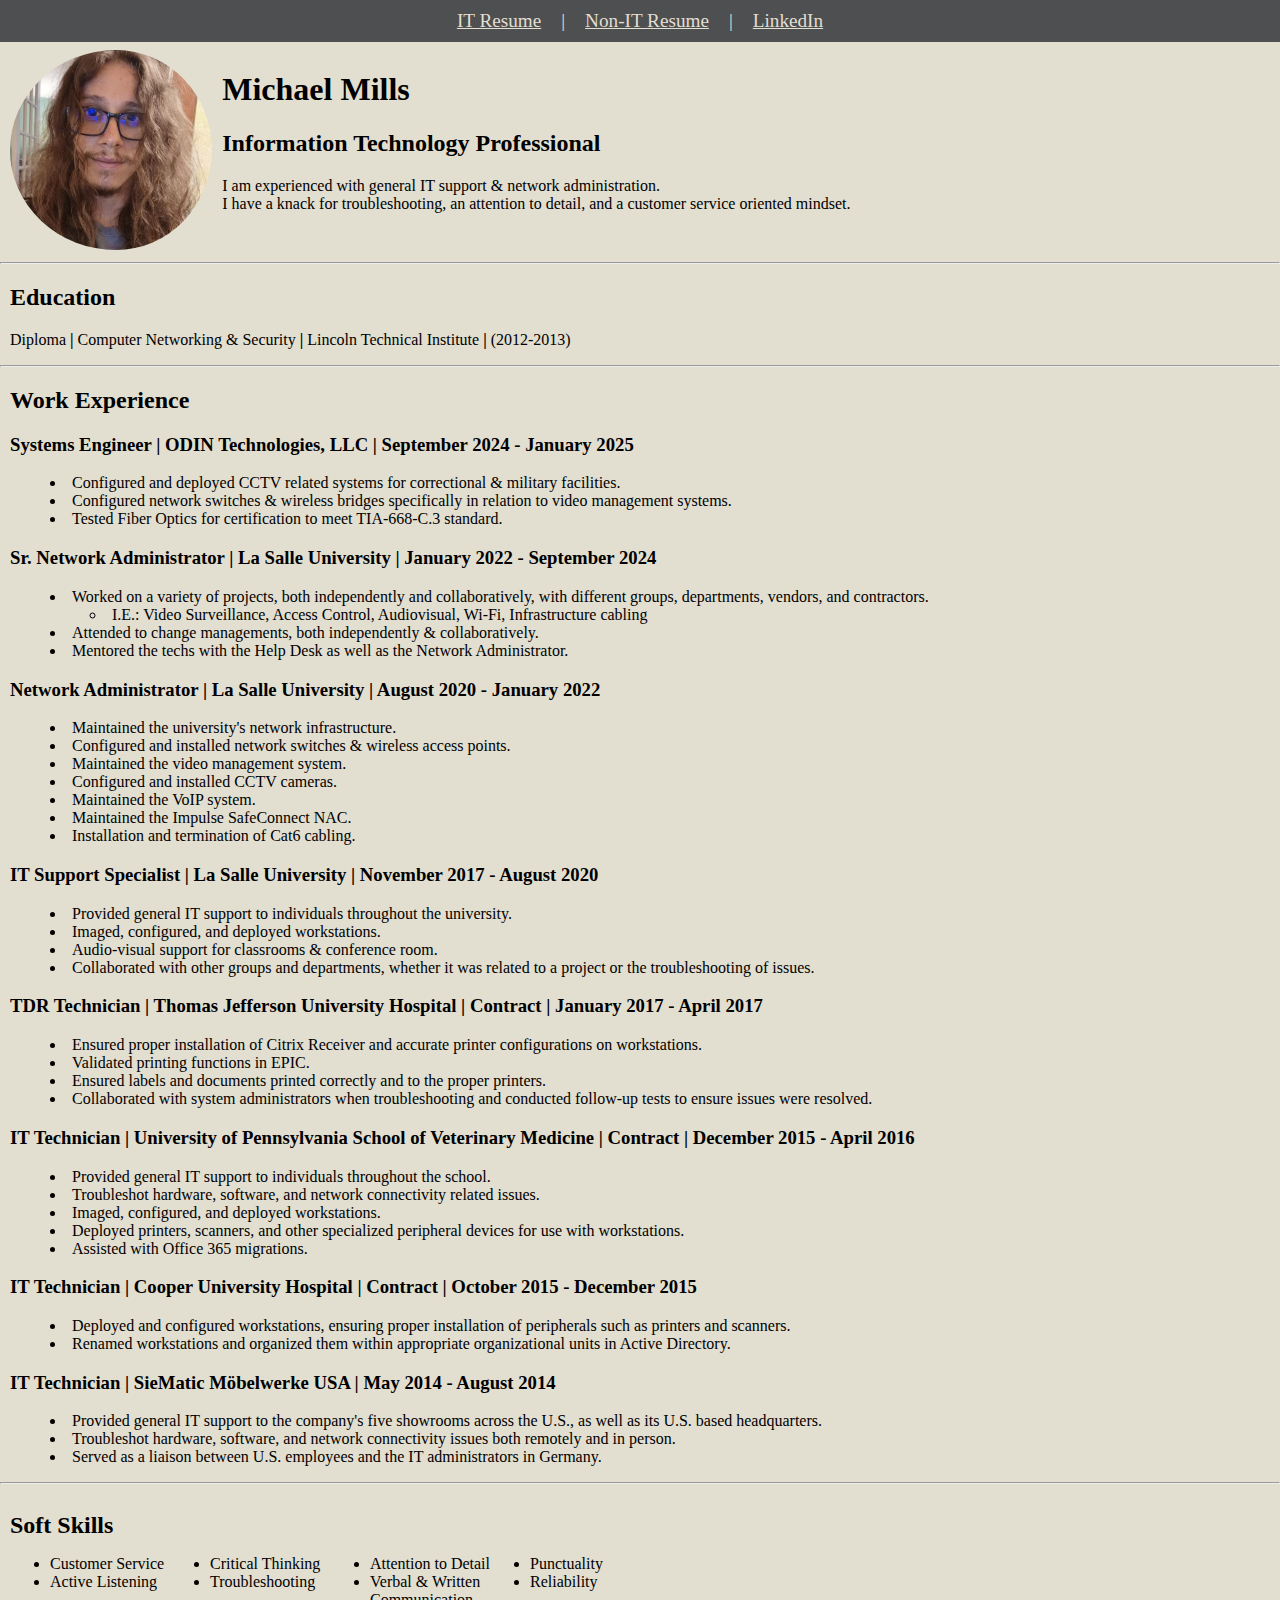
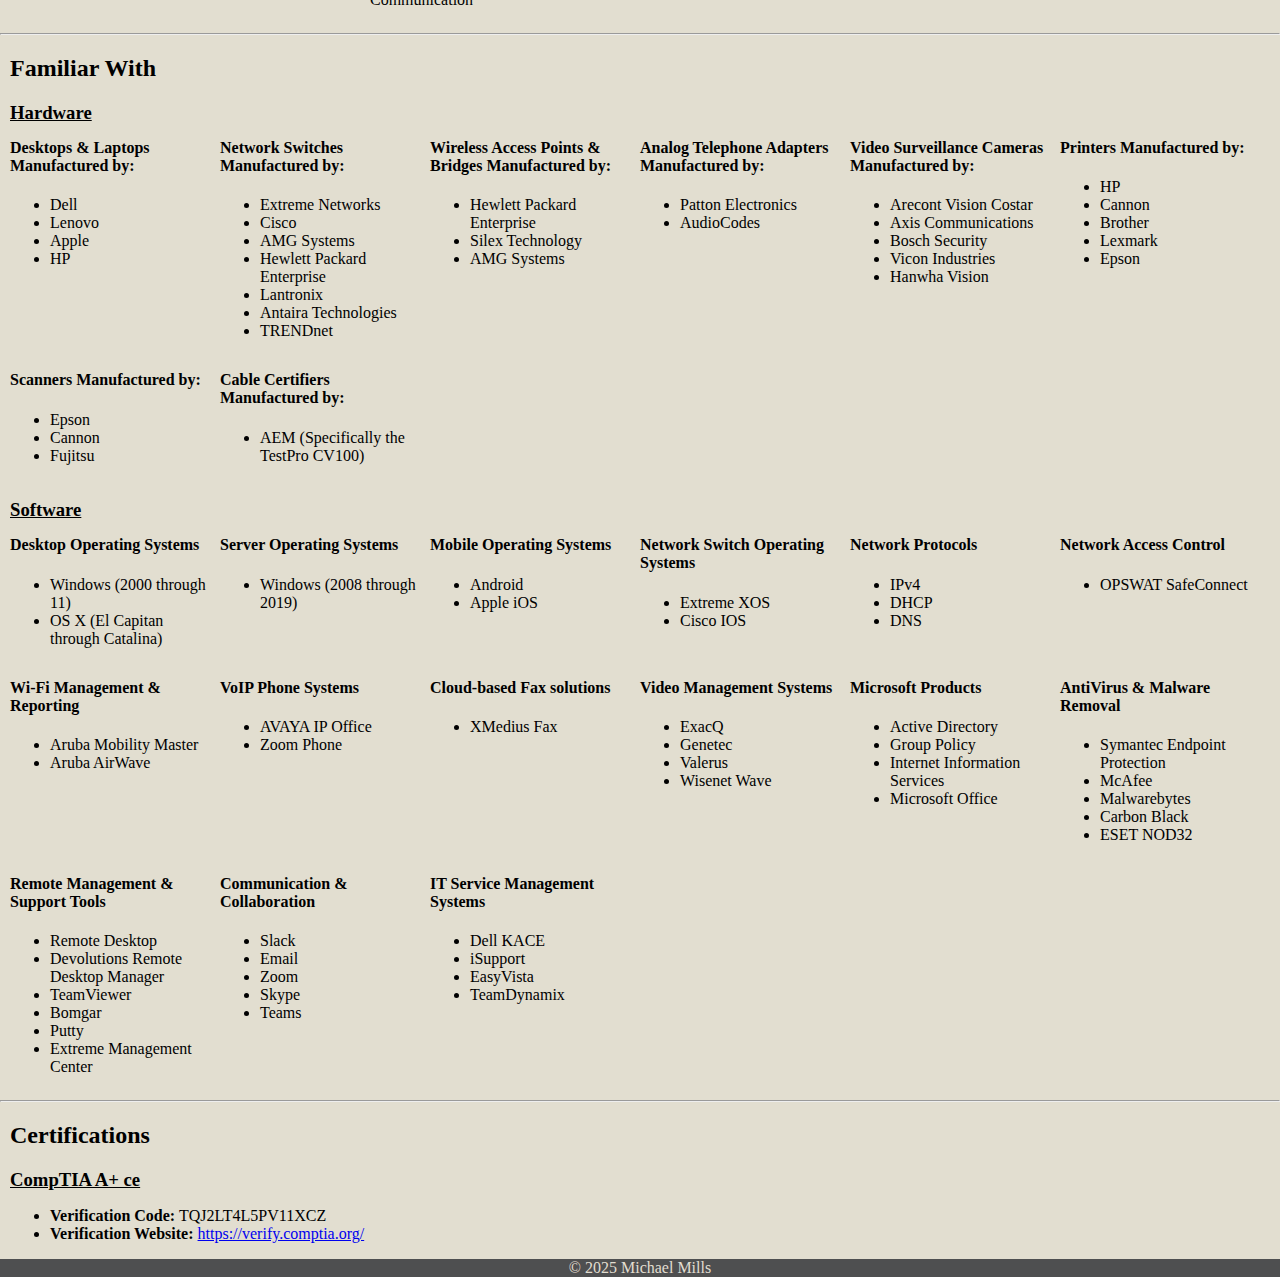
<file: index.html>
<!DOCTYPE html>

<html lang="en">

    <!-- START | Head -->

    <head>
        <meta charset="UTF-8">
        <title>Information Technology Resume</title>
        <link rel="stylesheet" href="./style.css" />
    </head>

    <!-- Head - END -->

    <!-- START | Body -->

    <body>

        <div class="Container">
        
            <!-- START | Navigation -->
            <div class="Navigation">
                <a href="./index.html">IT Resume</a>
                <p>|</p>
                <a href="./Public/Resume_Non-IT.html">Non-IT Resume</a>
                <p>|</p>
                <a href="https://www.linkedin.com/in/michael-mills-23630272/" target="_blank">LinkedIn</a>
            </div>
            <!-- Navigation | END -->

            <!-- START | Main Content -->
            <div class="Main_Content">

                <!-- START | Self Description -->
                <div class="Self_Description">
                    <div class="Self_Description_Image">
                        <img src="./Resources/Images/Michael_Mills.jpeg" alt="Picture of Michael" />
                    </div>
                    <div class="Self_Description_Text">
                        <h1>Michael Mills</h1>
                        <h2>Information Technology Professional</h2>
                        <p>
                            I am experienced with general IT support & network administration. 
                            <br />
                            I have a knack for troubleshooting, an attention to detail, 
                            and a customer service oriented mindset.
                        </p>
                    </div>     
                </div>
                <!-- Self Description | END -->

                <hr />

                <!-- START | Education -->
                <div class="Education">
                    <h2>Education</h2>
                    <p>
                       Diploma 
                       <span class="Pipe">|</span>  
                       Computer Networking & Security 
                       <span class="Pipe">|</span> 
                       Lincoln Technical Institute 
                       <span class="Pipe">|</span> 
                       (2012-2013)
                    </p>
                </div>
                <!-- Education | END -->

                <hr />

                <!-- START | Work Experience -->
                <div class="Work_Experience">
                    <h2>Work Experience</h2>
                    <h3>Systems Engineer | ODIN Technologies, LLC | September 2024 - January 2025</h3>
                    <ul>
                        <li>Configured and deployed CCTV related systems for correctional & military facilities.</li>
                        <li>Configured network switches & wireless bridges specifically in relation to video management systems.</li>
                        <li>Tested Fiber Optics for certification to meet TIA-668-C.3 standard.</li>
                    </ul>

                    <h3>Sr. Network Administrator | La Salle University | January 2022 - September 2024</h3>
                    <ul>
                        <li>
                            Worked on a variety of projects, both independently and collaboratively, with different groups, departments, vendors, and contractors.
                            <ul>
                                <li>
                                    I.E.: Video Surveillance, Access Control, Audiovisual, Wi-Fi, Infrastructure cabling
                                </li>
                            </ul>
                        </li>
                        <li>Attended to change managements, both independently & collaboratively.</li>
                        <li>Mentored the techs with the Help Desk as well as the Network Administrator.</li>
                    </ul>

                    <h3>Network Administrator | La Salle University | August 2020 - January 2022</h3>
                    <ul>
                        <li>Maintained the university's network infrastructure.</li>
                        <li>Configured and installed network switches & wireless access points.</li>
                        <li>Maintained the video management system.</li>
                        <li>Configured and installed CCTV cameras.</li>
                        <li>Maintained the VoIP system.</li>
                        <li>Maintained the Impulse SafeConnect NAC.</li>
                        <li>Installation and termination of Cat6 cabling.</li>
                    </ul>

                    <h3>IT Support Specialist | La Salle University | November 2017 - August 2020</h3>
                    <ul>
                        <li>Provided general IT support to individuals throughout the university.</li>
                        <li>Imaged, configured, and deployed workstations.</li>
                        <li>Audio-visual support for classrooms & conference room.</li>
                        <li>Collaborated with other groups and departments, whether it was related to a project or the troubleshooting of issues.</li>
                    </ul>

                    <h3>TDR Technician | Thomas Jefferson University Hospital  | Contract | January 2017 - April 2017</h3>
                    <ul>
                        <li>Ensured proper installation of Citrix Receiver and accurate printer configurations on workstations.</li>
                        <li>Validated printing functions in EPIC.</li>
                        <li>Ensured labels and documents printed correctly and to the proper printers.</li>
                        <li>Collaborated with system administrators when troubleshooting and conducted follow-up tests to ensure issues were resolved.</li>
                    </ul>

                    <h3>IT Technician | University of Pennsylvania School of Veterinary Medicine | Contract | December 2015 - April 2016</h3>
                    <ul>
                        <li>Provided general IT support to individuals throughout the school.</li>
                        <li>Troubleshot hardware, software, and network connectivity related issues.</li>
                        <li>Imaged, configured, and deployed workstations.</li>
                        <li>Deployed printers, scanners, and other specialized peripheral devices for use with workstations.</li>
                        <li>Assisted with Office 365 migrations.</li>
                    </ul>

                    <h3>IT Technician | Cooper University Hospital | Contract | October 2015 - December 2015</h3>
                    <ul>
                        <li>Deployed and configured workstations, ensuring proper installation of peripherals such as printers and scanners.</li>
                        <li>Renamed workstations and organized them within appropriate organizational units in Active Directory.</li>
                    </ul>

                    <h3>IT Technician | SieMatic Möbelwerke USA | May 2014 - August 2014</h3>
                    <ul>
                        <li>Provided general IT support to the company's five showrooms across the U.S., as well as its U.S. based headquarters.</li>
                        <li>Troubleshot hardware, software, and network connectivity issues both remotely and in person.</li>
                        <li>Served as a liaison between U.S. employees and the IT administrators in Germany.</li>
                    </ul>

                </div>
                <!-- Work Experience | END -->

                <hr />

                <!-- START | Soft Skills -->
                <div class="Soft_Skills">
                    <h2>Soft Skills</h2>
                    <ul class="Soft_Skills_C1">
                        <li>Customer Service</li>
                        <li>Active Listening</li>
                    </ul>
                    <ul class="Soft_Skills_C2">
                        <li>Critical Thinking</li>
                        <li>Troubleshooting</li>
                    </ul>
                    <ul class="Soft_Skills_C3">
                        <li>Attention to Detail</li>
                        <li>Verbal & Written Communication</li>
                    </ul>
                    <ul class="Soft_Skills_C4">
                        <li>Punctuality</li>
                        <li>Reliability</li>
                    </ul>
                </div>

                <hr />
                <!-- Soft Skills | END -->

                <!-- START | Familiar With -->
                <div class="Familiar_With">
                    <h2>Familiar With</h2>
                    
                    <!-- START | Familiar With [Hardware] -->
                    <div class="Hardware">
                        <h3>Hardware</h3>
                        
                            <div class="Hardware_C1">
                                <h4>Desktops & Laptops Manufactured by:</h4>
                                    <ul>
                                        <li>Dell</li>
                                        <li>Lenovo</li>
                                        <li>Apple</li>
                                        <li>HP</li>
                                    </ul>
                            </div>

                            <div class="Hardware_C2">
                                <h4>Network Switches Manufactured by:</h4>
                                <ul>
                                    <li>Extreme Networks</li>
                                    <li>Cisco</li>
                                    <li>AMG Systems</li>
                                    <li>Hewlett Packard Enterprise</li>
                                    <li>Lantronix</li>
                                    <li>Antaira Technologies</li>                                
                                    <li>TRENDnet</li>
                                </ul>
                            </div>

                            <div class="Hardware_C3">
                                <h4>Wireless Access Points & Bridges Manufactured by:</h4>
                                <ul>
                                    <li>Hewlett Packard Enterprise</li>
                                    <li>Silex Technology</li>
                                    <li>AMG Systems</li>
                                </ul>
                            </div>
                        
                         
                        
                            <div class="Hardware_C4">
                                <h4>Analog Telephone Adapters Manufactured by:</h4>
                                <ul>
                                    <li>Patton Electronics</li>
                                    <li>AudioCodes</li>
                                </ul>
                            </div>

                            <div class="Hardware_C5">
                                <h4>Video Surveillance Cameras Manufactured by:</h4>
                                <ul>
                                    <li>Arecont Vision Costar</li>
                                    <li>Axis Communications</li>
                                    <li>Bosch Security</li>
                                    <li>Vicon Industries</li>
                                    <li>Hanwha Vision</li>
                                </ul>
                            </div>

                            <div class="Hardware_C6">
                                <h4>Printers Manufactured by:</h4>
                                <ul>
                                    <li>HP</li>
                                    <li>Cannon</li>
                                    <li>Brother</li>
                                    <li>Lexmark</li>
                                    <li>Epson</li>
                                </ul>
                            </div>

                            <div class="Hardware_C7">
                                <h4>Scanners Manufactured by:</h4>
                                <ul>
                                    <li>Epson</li>
                                    <li>Cannon</li>
                                    <li>Fujitsu</li>
                                </ul>
                            </div>

                            <div class="Hardware_C8">
                                <h4>Cable Certifiers Manufactured by:</h4>
                                <ul>
                                    <li>AEM (Specifically the TestPro CV100)</li>
                                </ul>
                            </div>
                        
                    </div>

                    <!-- Familiar With [Hardware] | END -->

                    <!-- START | Familiar With [Software] -->
                    <div class="Software">
                        <h3>Software</h3>
                        <div class="Software_C1">
                            <h4>Desktop Operating Systems</h4>
                            <ul>
                                <li>Windows (2000 through 11)</li>
                                <li>OS X (El Capitan through Catalina)</li>
                            </ul>
                        </div>
                        <div class="Software_C2">
                            <h4>Server Operating Systems</h4>
                            <ul>
                                <li>Windows (2008 through 2019)</li>
                            </ul>
                        </div>
                        <div class="Software_C3">
                            <h4>Mobile Operating Systems</h4>
                                <ul>
                                    <li>Android</li>
                                    <li>Apple iOS</li>
                                </ul>
                        </div>  
                        <div class="Software_C4">
                        <h4>Network Switch Operating Systems</h4>
                            <ul>
                                <li>Extreme XOS</li>
                                <li>Cisco IOS</li>
                            </ul>
                        </div>
                        <div class="Software_C5">
                        <h4>Network Protocols</h4>
                            <ul>
                                <li>IPv4</li>
                                <li>DHCP</li>
                                <li>DNS</li>
                            </ul>
                        </div>
                        <div class="Software_C6">
                            <h4>Network Access Control</h4>
                                <ul>
                                <li>OPSWAT SafeConnect</li>
                            </ul>
                        </div>
                        <div class="Software_C7">
                        <h4>Wi-Fi Management & Reporting</h4>
                            <ul>
                                <li>Aruba Mobility Master</li>
                                <li>Aruba AirWave</li>
                            </ul>
                        </div>
                        <div class="Software_C8">
                        <h4>VoIP Phone Systems</h4>
                            <ul>
                                <li>AVAYA IP Office</li>
                                <li>Zoom Phone</li>
                            </ul>
                        </div>
                        <div class="Softawre_C9">
                        <h4>Cloud-based Fax solutions</h4>
                            <ul>
                                <li>XMedius Fax</li>
                            </ul>
                        </div>
                        <div class="Software_C10">
                        <h4>Video Management Systems</h4>
                            <ul>
                                <li>ExacQ</li>
                                <li>Genetec</li>
                                <li>Valerus</li>
                                <li>Wisenet Wave</li>
                            </ul>
                        </div>
                        <div class="Software_C11">
                        <h4>Microsoft Products</h4>
                            <ul>
                                <li>Active Directory</li>
                                <li>Group Policy</li>
                                <li>Internet Information Services</li>
                                <li>Microsoft Office</li>
                            </ul>
                        </div>
                        <div class="Software_C12">
                        <h4>AntiVirus & Malware Removal</h4>
                            <ul>
                                <li>Symantec Endpoint Protection</li>
                                <li>McAfee</li>
                                <li>Malwarebytes</li>
                                <li>Carbon Black</li>
                                <li>ESET NOD32</li>
                            </ul>
                        </div>
                        <div class="Software_C12">
                        <h4>Remote Management & Support Tools</h4>
                            <ul>
                                <li>Remote Desktop</li>
                                <li>Devolutions Remote Desktop Manager</li>
                                <li>TeamViewer</li>
                                <li>Bomgar</li>
                                <li>Putty</li>
                                <li>Extreme Management Center</li>
                            </ul>
                        </div>
                        <div class="Software_C13">
                        <h4>Communication & Collaboration</h4>
                            <ul>
                                <li>Slack</li>
                                <li>Email</li>
                                <li>Zoom</li>
                                <li>Skype</li>
                                <li>Teams</li>
                            </ul>
                        </div>
                        <div class="Software_C14">
                        <h4>IT Service Management Systems</h4>
                            <ul>
                                <li>Dell KACE</li>
                                <li>iSupport</li>
                                <li>EasyVista</li>
                                <li>TeamDynamix</li>
                            </ul>
                        </div>

                    </div>
                    <!-- Familiar With [SOFTWARE] | END -->

                </div>
                <!-- Familiar With | END -->

                <hr />

                <!-- START | Certifications -->

                <div class="Certifications">
                    <h2>Certifications</h2>
                    <h3>CompTIA A+ ce</h3>
                        <ul>
                            <li>
                                <span class="Certifications_li_Bold">Verification Code:</span> TQJ2LT4L5PV11XCZ
                            </li>
                            <li>
                                <span class="Certifications_li_Bold">Verification Website:</span>
                                <a href="https://verify.comptia.org/">https://verify.comptia.org/</a>
                            </li>
                        </ul>
                </div>

                
                

                <!-- Certifications | END -->

            </div>
            <!-- Main Content | END -->
            
            
            
        </div>

    </body>

    <!-- Body | END -->


    <!-- START | Footer -->
        <footer>
            <p>© 2025 Michael Mills</p>
        </footer>
    <!-- Footer | END -->


</html>
</file>
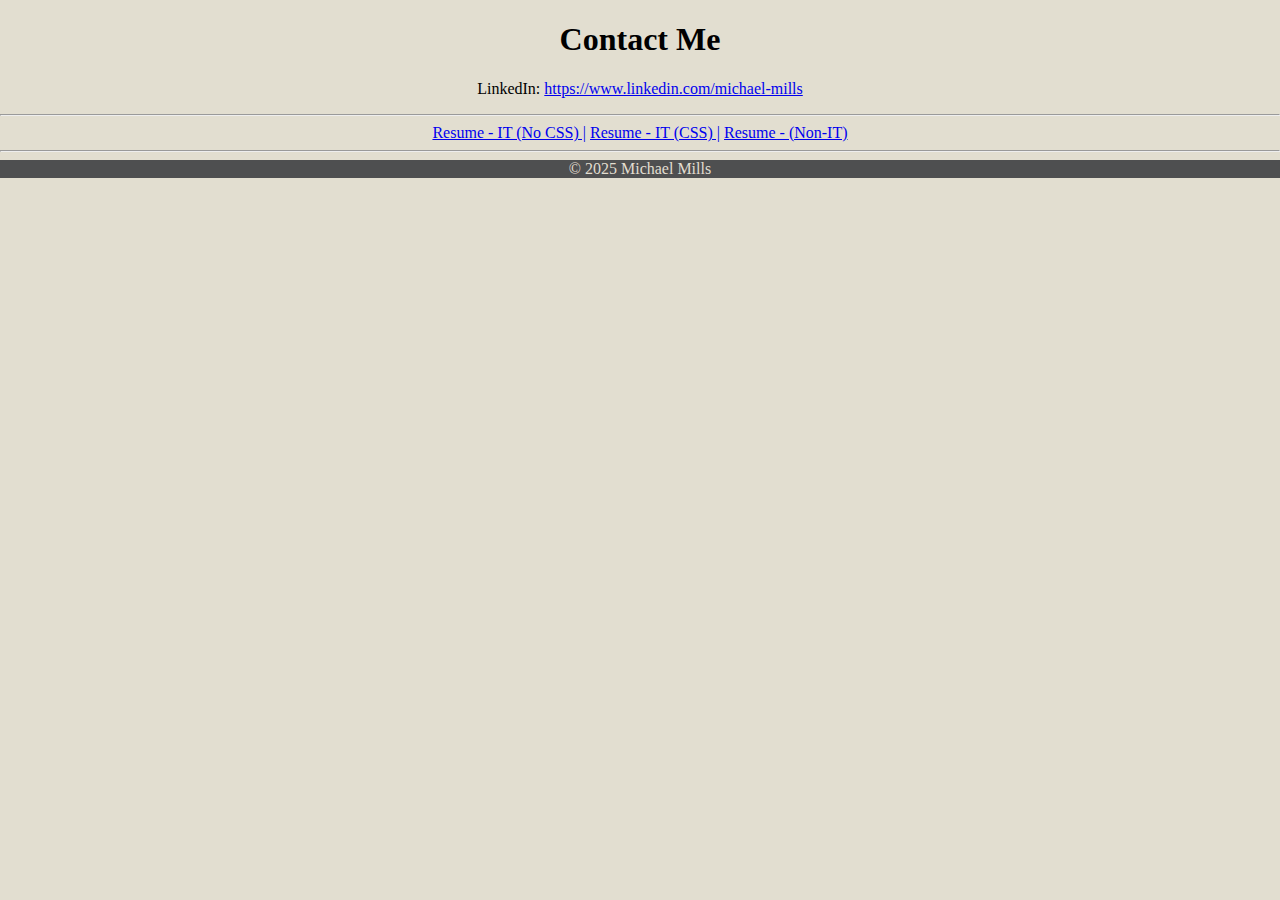
<file: Public/Contact.html>
<!DOCTYPE html>

<html lang="en">

    <!-- START | Head -->

    <head>
        <meta charset="UTF-8">
        <title>Contact | Michael Mills</title>
        <link rel="stylesheet" href="../style.css" />

        <style>
            body {
                text-align: center;
            }
        </style>
    </head>

    <!-- END | Head -->

    <!-- START | Body -->

    <body>

        <h1>Contact Me</h1>
        <p>LinkedIn: 
            <a href="https://www.linkedin.com/in/michael-mills-23630272/">https://www.linkedin.com/michael-mills</a>
        </p>

        <hr />

        <a href="../index.html">Resume - IT (No CSS) |</a>
        <a href="./resume_testing.html">Resume - IT (CSS) |</a>
        <a href="./resume_non-it.html">Resume - (Non-IT)</a>

        <hr />

    </body>

    <!-- END | Body -->

    <!-- START | Footer -->

    <footer>
        <p>© 2025 Michael Mills<p>
    </footer>

    <!-- END | Footer -->

</html>
</file>
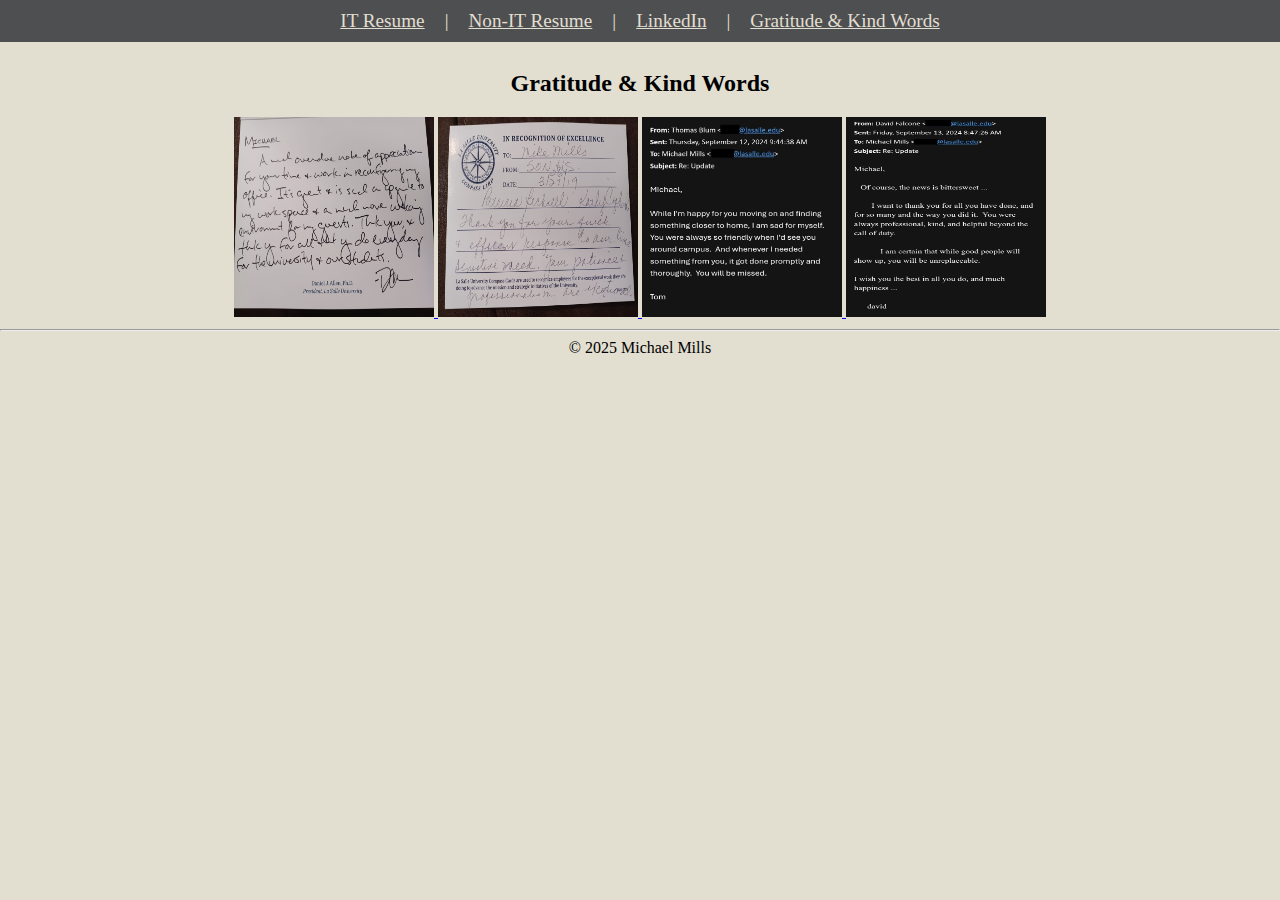
<file: Public/Messages.html>
<!DOCTYPE html>

<html>

    <head>
        <meta charset="UTF-8">
        <title>Messages</title>
        <link rel="stylesheet" href="../style.css" />


        <style>

            body {
                text-align: center;
            }

            h2 {
                margin: 0px;
                padding-top: 70px;
            }

            Footer > p {
                background-color: #E2DED0;
                color: black;

            }
            
            img {
                padding-top: 20px;
                height: 200px;
                width: 200px;
            }

        </style>




   </head>

    <body>

         <!-- START | Navigation -->
         <div class="Navigation">
            <a href="../index.html">IT Resume</a>
            <p>|</p>
            <a href="./Resume_Non-IT.html">Non-IT Resume</a>
            <p>|</p>
            <a href="https://www.linkedin.com/in/michael-mills-23630272/" target="_blank">LinkedIn</a>
            <p>|</p>
            <a href="./Messages.html">Gratitude & Kind Words</a>  
        </div>
        <!-- Navigation | END -->
        


                
        <div class="Body">
        <h2>Gratitude & Kind Words</h2>

        <a href="../Resources/Images/Messages/Daniel_Allen_LaSalle.jpeg" target="_blank">
        <img src="../Resources/Images/Messages/Daniel_Allen_LaSalle.jpeg" alt="Daniel Allen's Message to Michael" >
        </a>

        <a href="../Resources/Images/Messages/Kathleen_Czekanski_LaSalle.jpeg" target="_blank">
        <img src="../Resources/Images/Messages/Kathleen_Czekanski_LaSalle.jpeg" alt="Kathleen Czekanski's message to Michael" >
        </a>

        <a href="../Resources/Images/Messages/Tom_Blum_LaSalle.jpg" target="_blank">
        <img src="../Resources/Images/Messages/Tom_Blum_LaSalle.jpg" alt="Tom Blum's message to Michael" >
        </a>

        <a href="../Resources/Images/Messages/David_Falcone_LaSalle.jpg" target="_blank">
        <img src="../Resources/Images/Messages/David_Falcone_LaSalle.jpg" alt="David Falcone's message to Michael" >
        </a>

        <hr />
        </div>
    </body>

    <footer>
        <p>© 2025 Michael Mills</p>
    </footer>


</html>
</file>
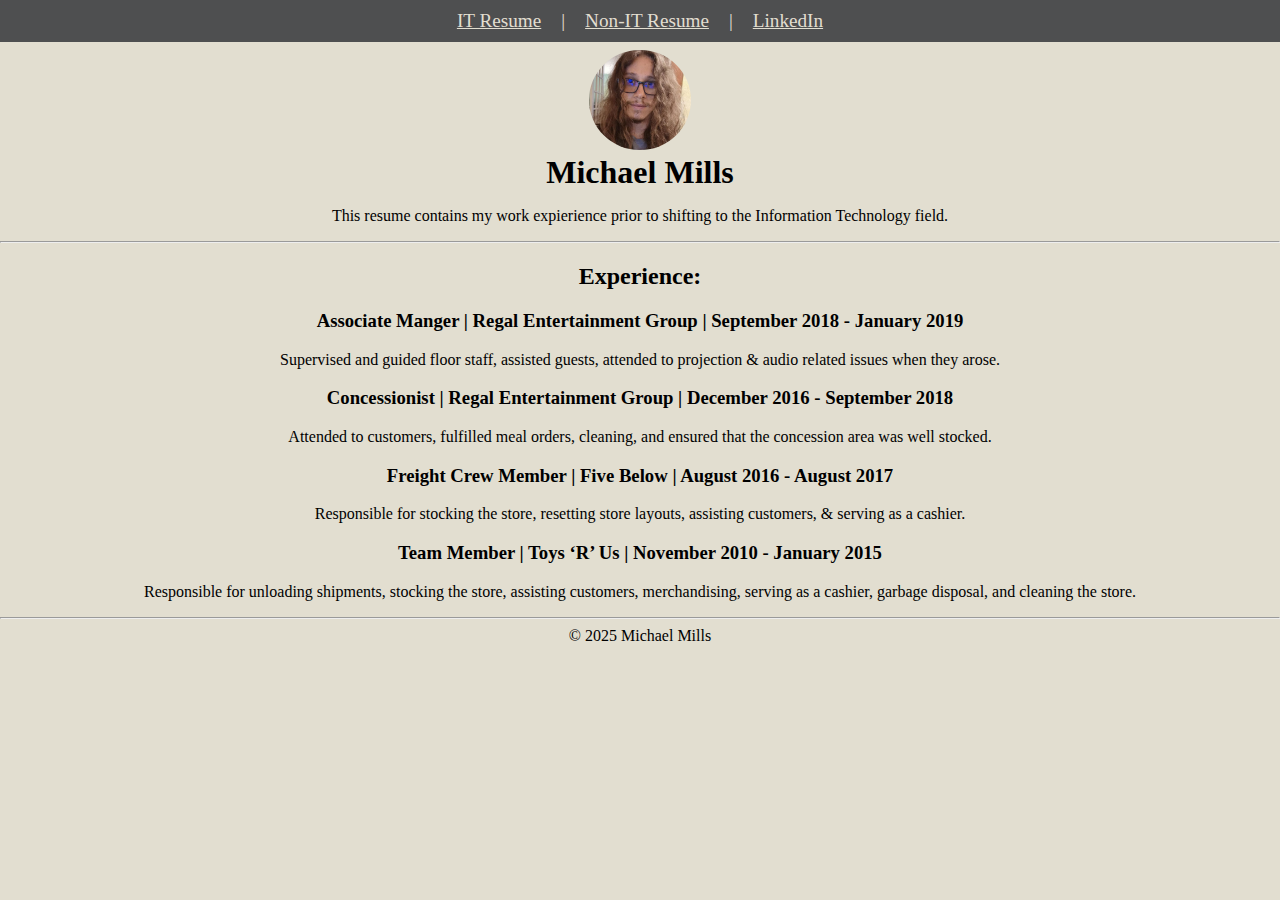
<file: Public/Resume_Non-IT.html>
<!DOCTYPE html>

<html>

    <head>
        <meta charset="UTF-8">
        <title> Resume | Non-IT</title>
        <link rel="stylesheet" href="../style.css" />

        <style>

            body > * {
                text-align: center;
            }

            .Image > img {
                border-radius: 50%;
                margin-top: 50px;
                margin-bottom: 0px;
            }

            body > h1 {
                margin: 0px;
            }

            Footer > p {
                background-color: #E2DED0;
                color: black;
            }
            

        </style>

   </head>

    <body>

         <!-- START | Navigation -->
         <div class="Navigation">
            <a href="../index.html">IT Resume</a>
            <p>|</p>
            <a href="./Resume_Non-IT.html">Non-IT Resume</a>
            <p>|</p>
            <a href="https://www.linkedin.com/in/michael-mills-23630272/" target="_blank">LinkedIn</a>
        </div>
        <!-- Navigation | END -->
        <div class="Image"><img src="../Resources/Images/Michael_Mills.jpeg" alt="A picture of Michael Mills" height="100px" /></div>
        <h1>Michael Mills</h1>
        <p> This resume contains my work expierience prior to shifting to the Information Technology field.</p>

        <hr />

        <h2>Experience:</h2>
        
        <h3>Associate Manger | Regal Entertainment Group | September 2018 - January 2019</h3>
        <p>Supervised and guided floor staff, assisted guests, attended to projection & audio related issues when they arose.</p>

        <h3>Concessionist | Regal Entertainment Group | December 2016 - September 2018</h3>
        <p>Attended to customers, fulfilled meal orders, cleaning, and ensured that the concession area was well stocked.</p>

        <h3>Freight Crew Member | Five Below | August 2016 - August 2017</h3>
        <p>Responsible for stocking the store, resetting store layouts, assisting customers, & serving as a cashier.</p>

        <h3>Team Member | Toys ‘R’ Us | November 2010 - January 2015</h3>
        <p>Responsible for unloading shipments, stocking the store, assisting customers, merchandising, serving as a cashier, garbage disposal, and cleaning the store.</p>

        <hr />
    </body>

    <footer>
        <p>© 2025 Michael Mills</p>
    </footer>


</html>
</file>
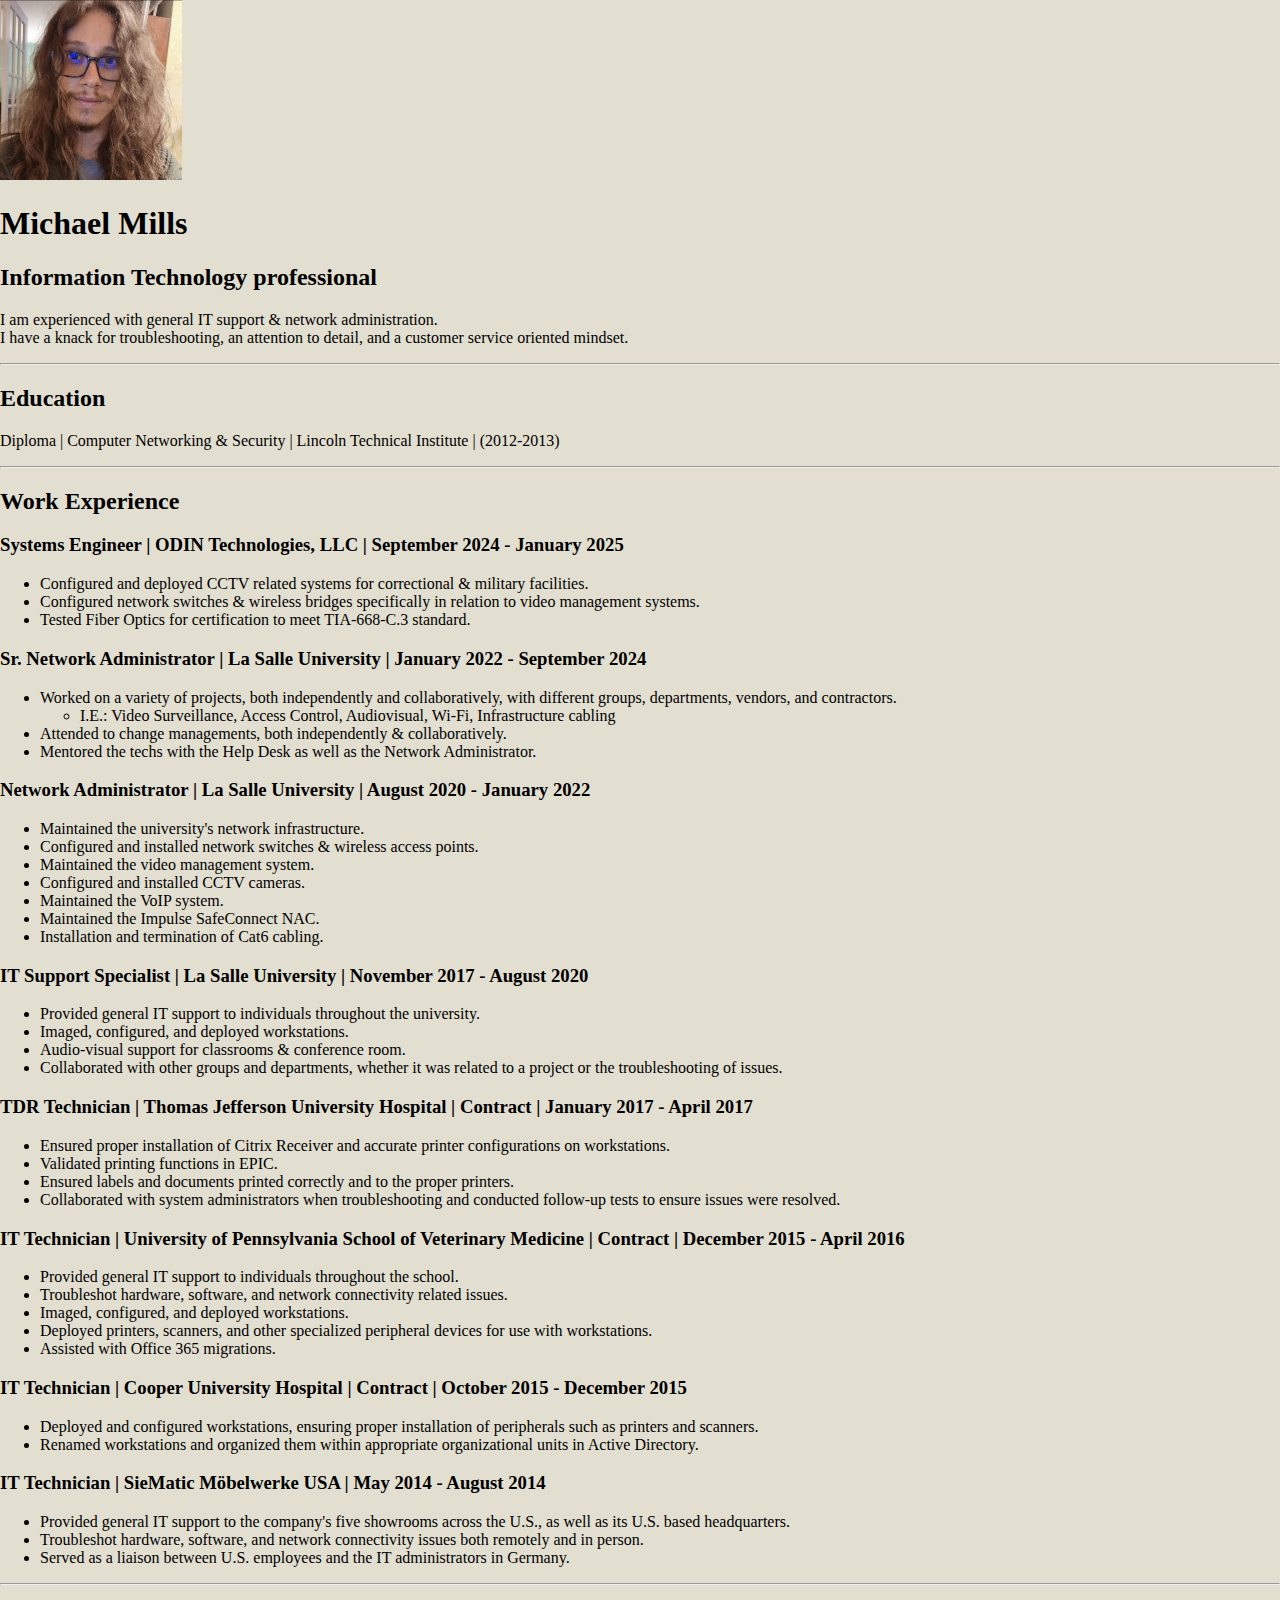
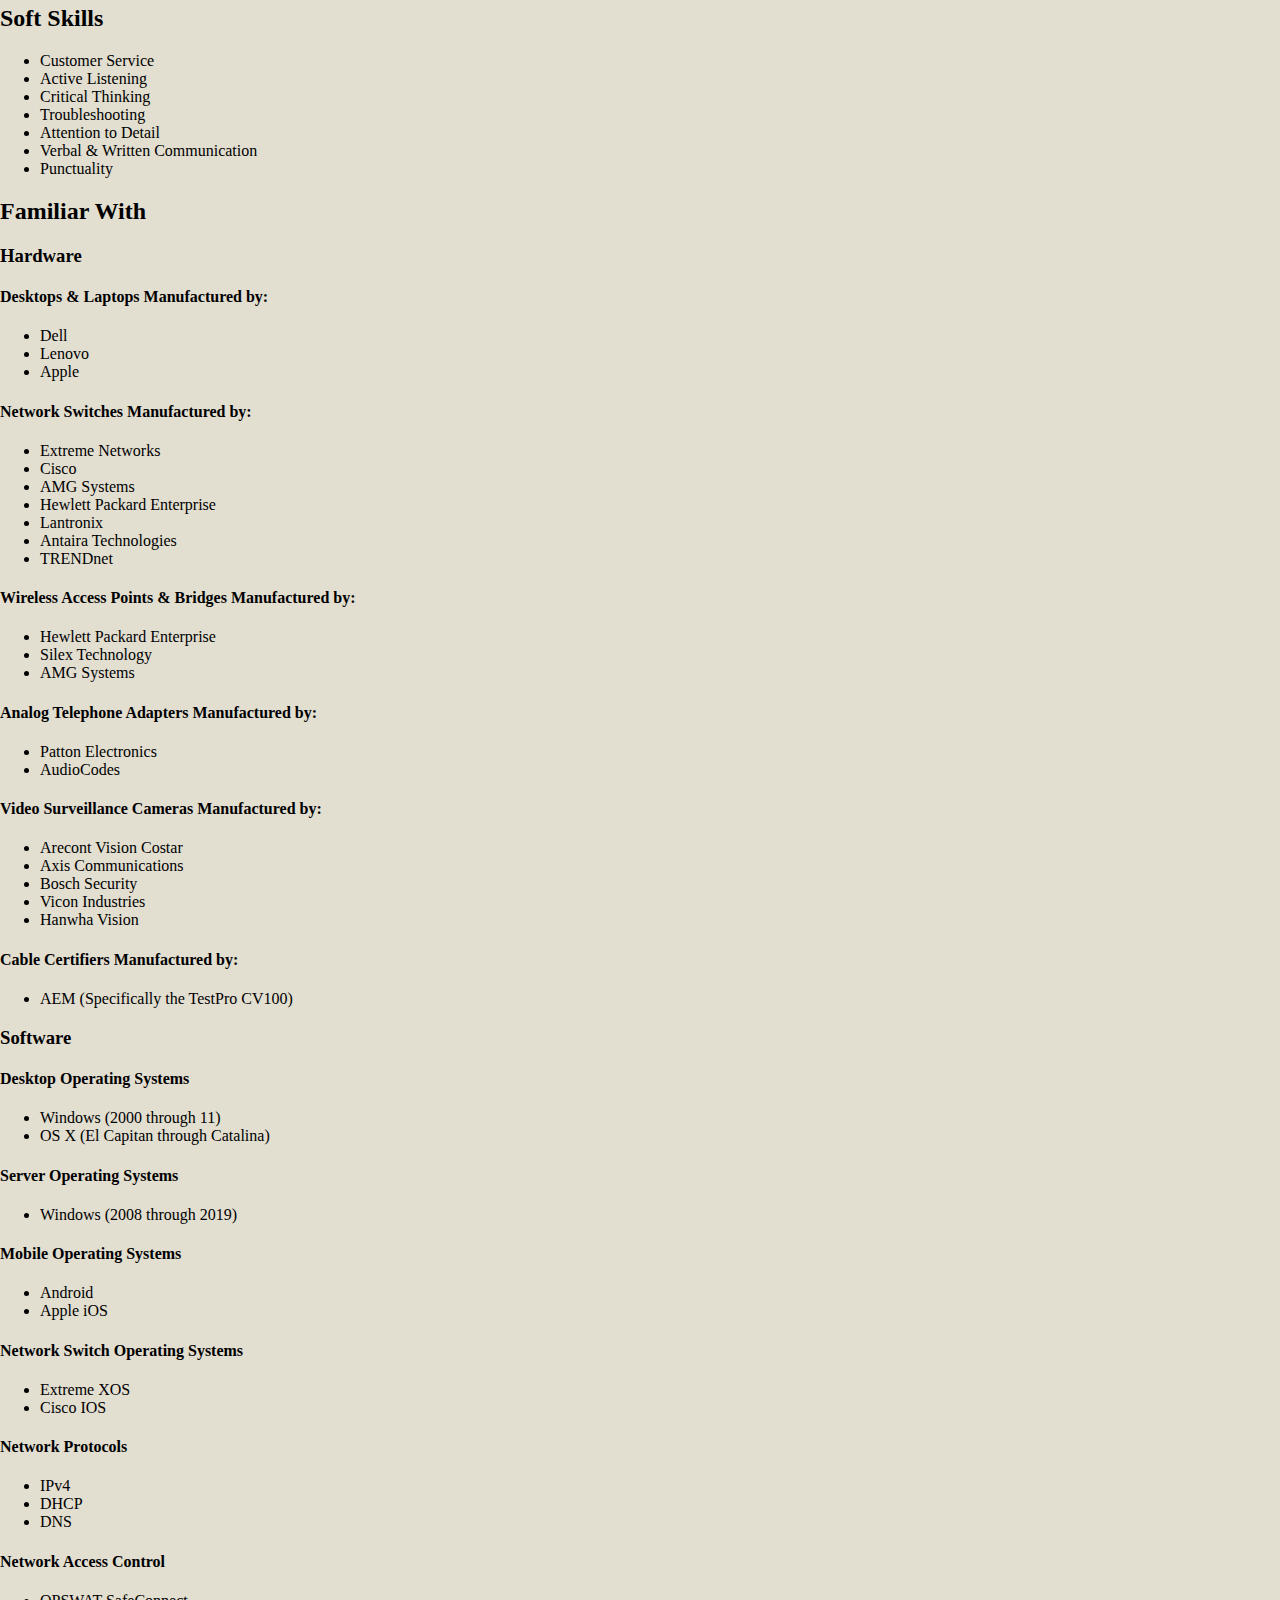
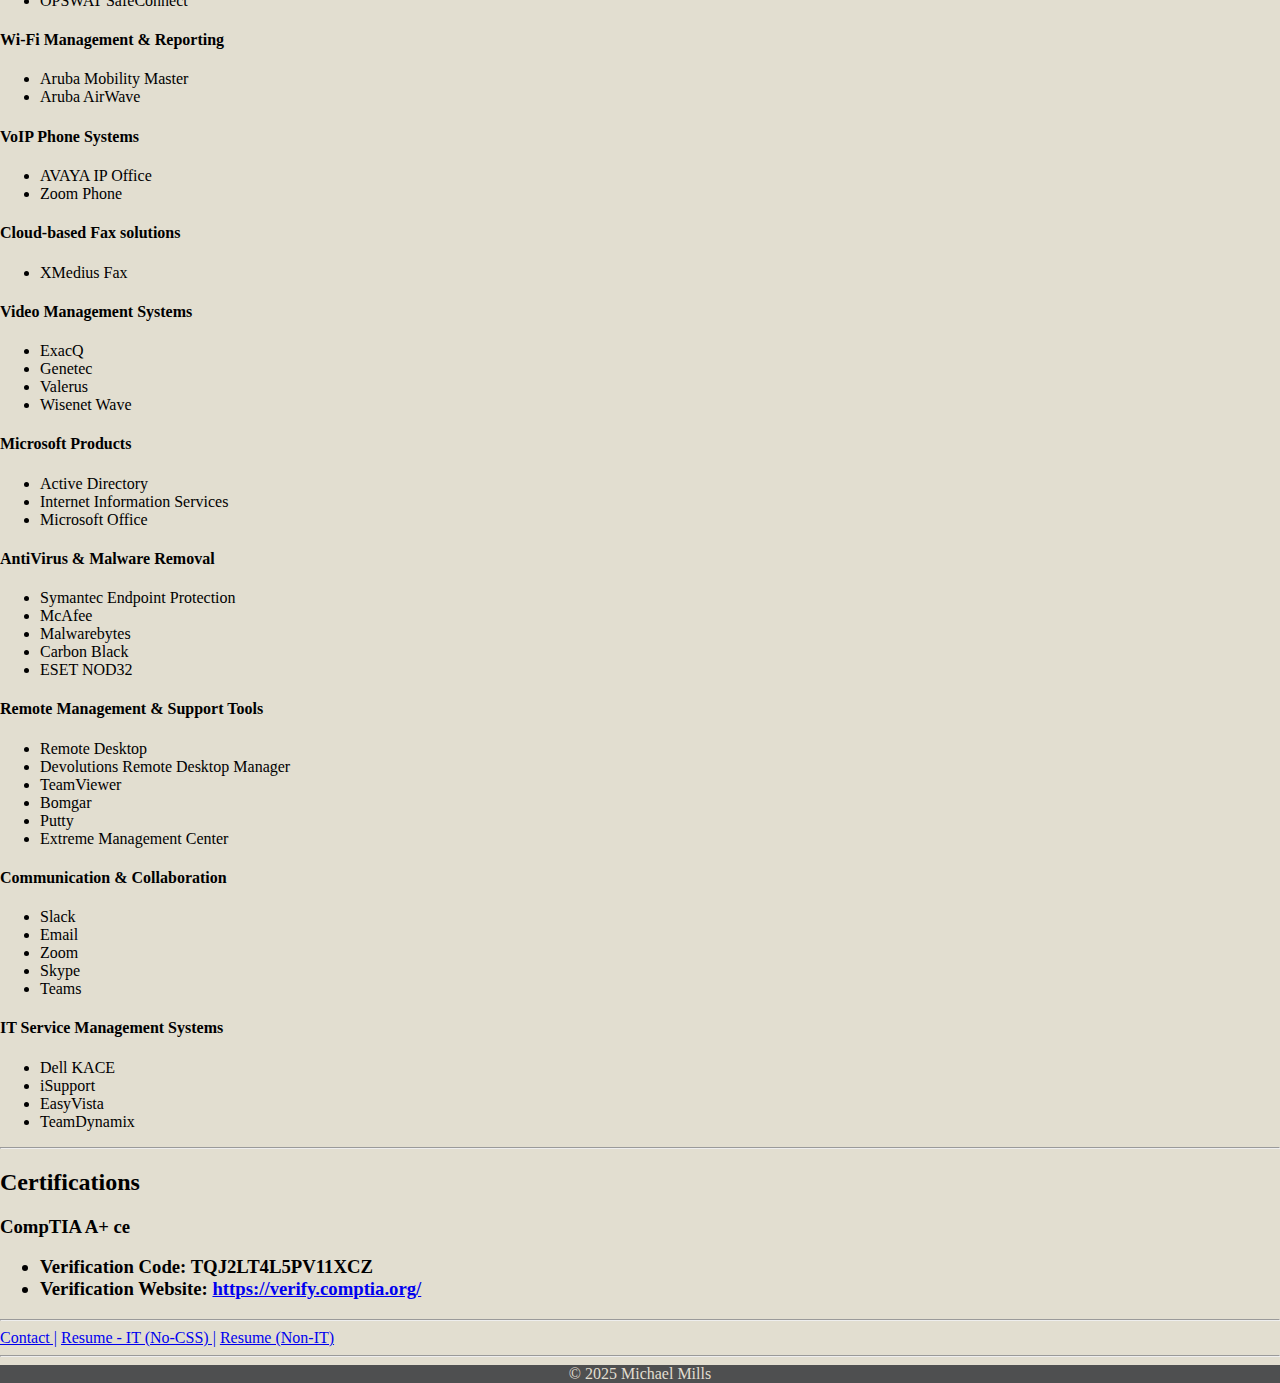
<file: Public/Resume_Testing.html>
<!DOCTYPE html>

<html lang="en">

    <!-- START | Head -->

    <head>
        <meta charset="UTF-8">
        <title>Resume | Michael Mills | CSS</title> 
        <link rel="stylesheet" href="../style.css" />
    </head>

    <!-- END | Head -->

    <!-- START | Body -->

    <body>

        <!-- START | Summary -->

        <img src="../Resources/Images/Michael_Mills.jpeg" height="180" alt="A picture of Michael Mills." />
        <h1>Michael Mills</h1>

        <h2>Information Technology professional</h2>
        <p>
            I am experienced with general IT support & network administration.
            <br />
            I have a knack for troubleshooting, an attention to detail, and a customer service oriented mindset.
        </p>

        <hr />

        <!-- END | Summary -->

        <!-- START | Education -->

        <h2>Education</h2>
        <p>Diploma | Computer Networking & Security | Lincoln Technical Institute | (2012-2013)</p>

        <hr />

        <!-- END | Education -->

        <!-- START | Work Experience -->

        <h2>Work Experience</h2>
        <h3>Systems Engineer | ODIN Technologies, LLC | September 2024 - January 2025</h3>
        <ul>    
            <li>Configured and deployed CCTV related systems for correctional & military facilities.</li>
            <li>Configured network switches & wireless bridges specifically in relation to video management systems.</li>
            <li>Tested Fiber Optics for certification to meet TIA-668-C.3 standard.</li>            
        </ul>
        
        <h3>Sr. Network Administrator | La Salle University | January 2022 - September 2024</h3>
        <ul>
            <li>Worked on a variety of projects, both independently and collaboratively, 
                with different groups, departments, vendors, and contractors.
                <ul>
                    <li>I.E.: Video Surveillance, Access Control, Audiovisual, Wi-Fi, Infrastructure cabling</li>
                </ul>
            </li>
            <li>Attended to change managements, both independently & collaboratively.</li>
            <li>Mentored the techs with the Help Desk as well as the Network Administrator.</li>
        </ul>


        <h3>Network Administrator | La Salle University | August 2020 - January 2022</h3>
        <ul>
            <li>Maintained the university's network infrastructure.</li>
            <li>Configured and installed network switches & wireless access points.</li>
            <li>Maintained the video management system.</li>
            <li>Configured and installed CCTV cameras.</li>
            <li>Maintained the VoIP system.</li>
            <li>Maintained the Impulse SafeConnect NAC.</li>
            <li>Installation and termination of Cat6 cabling.</li>
        </ul>


        <h3>IT Support Specialist | La Salle University | November 2017 - August 2020</h3>
        <ul>
            <li>Provided general IT support to individuals throughout the university.</li>
            <li>Imaged, configured, and deployed workstations.</li>
            <li>Audio-visual support for classrooms & conference room.</li>
            <li>Collaborated with other groups and departments, whether it was related to a project or the troubleshooting of issues.</li>
        </ul>

        <h3>TDR Technician | Thomas Jefferson University Hospital  | Contract | January 2017 - April 2017</h3>
        <ul>
            <li>Ensured proper installation of Citrix Receiver and accurate printer configurations on workstations.</li>
            <li>Validated printing functions in EPIC.</li>
            <li>Ensured labels and documents printed correctly and to the proper printers.</li>
            <li>Collaborated with system administrators when troubleshooting and conducted follow-up tests to ensure issues were resolved.</li>
        </ul>

        <h3>IT Technician | University of Pennsylvania School of Veterinary Medicine | Contract | December 2015 - April 2016</h3>
        <ul>
            <li>Provided general IT support to individuals throughout the school.</li>
            <li>Troubleshot hardware, software, and network connectivity related issues.</li>
            <li>Imaged, configured, and deployed workstations.</li>
            <li>Deployed printers, scanners, and other specialized peripheral devices for use with workstations.</li>
            <li>Assisted with Office 365 migrations.</li>
        </ul>

        <h3>IT Technician | Cooper University Hospital | Contract | October 2015 - December 2015</h3>
        <ul>
            <li>Deployed and configured workstations, ensuring proper installation of peripherals such as printers and scanners.</li>
            <li>Renamed workstations and organized them within appropriate organizational units in Active Directory.</li>
        </ul>

        <h3>IT Technician | SieMatic Möbelwerke USA | May 2014 - August 2014</h3>
        <ul>
            <li>Provided general IT support to the company's five showrooms across the U.S., as well as its U.S. based headquarters.</li>
            <li>Troubleshot hardware, software, and network connectivity issues both remotely and in person.</li>
            <li>Served as a liaison between U.S. employees and the IT administrators in Germany.</li>
        </ul>

        <hr />

        <!-- END | Work Experience -->

        <!-- START | Skills -->

        <h2>Soft Skills</h2>
            <ul>
                <li>Customer Service</li>
                <li>Active Listening</li>
                <li>Critical Thinking</li>
                <li>Troubleshooting</li>
                <li>Attention to Detail</li>
                <li>Verbal & Written Communication</li>
                <li>Punctuality</li>
            </ul>

        <h2>Familiar With</h2>

        <h3>Hardware</h3>
        <h4>Desktops & Laptops Manufactured by:</h4>
            <ul>
                <li>Dell</li>
                <li>Lenovo</li>
                <li>Apple</li>
            </ul>

        <h4>Network Switches Manufactured by:</h4>
            <ul>
                <li>Extreme Networks</li>
                <li>Cisco</li>
                <li>AMG Systems</li>
                <li>Hewlett Packard Enterprise</li>
                <li>Lantronix</li>
                <li>Antaira Technologies</li>
                <li>TRENDnet</li>
            </ul>
        
        <h4>Wireless Access Points & Bridges Manufactured by:</h4>
            <ul>
                <li>Hewlett Packard Enterprise</li>
                <li>Silex Technology</li>
                <li>AMG Systems</li>
            </ul>

        <h4>Analog Telephone Adapters Manufactured by:</h4>
            <ul>
                <li>Patton Electronics</li>
                <li>AudioCodes</li>
            </ul>

        <h4>Video Surveillance Cameras Manufactured by:</h4>
            <ul>
                <li>Arecont Vision Costar</li>
                <li>Axis Communications</li>
                <li>Bosch Security</li>
                <li>Vicon Industries</li>
                <li>Hanwha Vision</li>
            </ul>

        <h4>Cable Certifiers Manufactured by:</h4>
            <ul>
                <li>AEM (Specifically the TestPro CV100)</li>
            </ul>

        <h3>Software</h3>
        <h4>Desktop Operating Systems</h4>
            <ul>
                <li>Windows (2000 through 11)</li>
                <li>OS X (El Capitan through Catalina)</li>
            </ul>

        <h4>Server Operating Systems</h4>
            <ul>
                <li>Windows (2008 through 2019)</li>
            </ul>

        <h4>Mobile Operating Systems</h4>
            <ul>
                <li>Android</li>
                <li>Apple iOS</li>
            </ul>

        <h4>Network Switch Operating Systems</h4>
            <ul>
                <li>Extreme XOS</li>
                <li>Cisco IOS</li>
            </ul>

        <h4>Network Protocols</h4>
            <ul>
                <li>IPv4</li>
                <li>DHCP</li>
                <li>DNS</li>
            </ul>

        <h4>Network Access Control</h4>
            <ul>
                <li>OPSWAT SafeConnect</li>
            </ul>

        <h4>Wi-Fi Management & Reporting</h4>
            <ul>
                <li>Aruba Mobility Master</li>
                <li>Aruba AirWave</li>
            </ul>

        <h4>VoIP Phone Systems</h4>
            <ul>
                <li>AVAYA IP Office</li>
                <li>Zoom Phone</li>
            </ul>

        <h4>Cloud-based Fax solutions</h4>
            <ul>
                <li>XMedius Fax</li>
            </ul>

        <h4>Video Management Systems</h4>
            <ul>
                <li>ExacQ</li>
                <li>Genetec</li>
                <li>Valerus</li>
                <li>Wisenet Wave</li>
            </ul>

        <h4>Microsoft Products</h4>
            <ul>
                <li>Active Directory</li>
                <li>Internet Information Services</li>
                <li>Microsoft Office</li>
            </ul>

        <h4>AntiVirus & Malware Removal</h4>
            <ul>
                <li>Symantec Endpoint Protection</li>
                <li>McAfee</li>
                <li>Malwarebytes</li>
                <li>Carbon Black</li>
                <li>ESET NOD32</li>
            </ul>
    
        <h4>Remote Management & Support Tools</h4>
            <ul>
                <li>Remote Desktop</li>
                <li>Devolutions Remote Desktop Manager</li>
                <li>TeamViewer</li>
                <li>Bomgar</li>
                <li>Putty</li>
                <li>Extreme Management Center</li>
            </ul>

        <h4>Communication & Collaboration</h4>
            <ul>
                <li>Slack</li>
                <li>Email</li>
                <li>Zoom</li>
                <li>Skype</li>
                <li>Teams</li>
            </ul>
        
        <h4>IT Service Management Systems</h4>
            <ul>
                <li>Dell KACE</li>
                <li>iSupport</li>
                <li>EasyVista</li>
                <li>TeamDynamix</li>
            </ul>

        <hr />

        <!-- END | Skills -->

        <!-- START | Certifications -->

        <h2>Certifications</h2>
        <h3>CompTIA A+ ce
            <ul>
                <li>Verification Code: TQJ2LT4L5PV11XCZ</li>
                <li>Verification Website:
                    <a href="https://verify.comptia.org/">https://verify.comptia.org/</a>
                </li>
            </ul>
        </h3>

        <hr />

        <!--END | Certifications -->

        <!-- START | Links -->

        <a href="./Contact.html">Contact |</a>
       
        <a href="../index.html">Resume - IT (No-CSS) |</a>
       
        <a href="./Resume_Non-IT.html">Resume (Non-IT)</a>

        <!-- END | Links -->

        <hr />

    </body>

    <!-- END | Body -->

    <!-- START | Footer -->

    <footer>
        <p>© 2025 Michael Mills<p>
    </footer>

    <!-- END | Footer -->

</html>
</file>
<file: style.css>
body {
    margin: 0px;
    background-color: #E2DED0;
}

 /* Navigation Bar */ 
.Navigation {
    background-color: #4E4F50;
    color: #E2DED0;
    display: flex;
    flex-wrap: wrap;
    width: 100%;
    justify-content: center;
    font-size:larger;
    position: fixed;
}

.Navigation > a {
    color: #E2DED0;
}

.Navigation > * {
    margin: 10px;
}

 /* Main Content Container */ 
.Main_Content > div {
    padding-left: 10px ;
}

/* Self Description */
.Self_Description {
    display: flex;
    flex-wrap: wrap;
    padding-top: 50px;
}

.Self_Description_Image > img {
    height: 200px;
    border-radius: 50%;
    padding-right: 10px;

}

/* Education */
.Education {
    display: block;
    text-align: left;
}

/* Work Experience */
.Work_Experience {
    display: block;
    text-align: left;
}

.Work_Experience > ul {
    list-style-position: inside;
}

span.Pipe {
    font-weight: bolder;
}


/* Soft Skills */
.Soft_Skills {
    display: flex;
    flex-wrap: wrap;
}

.Soft_Skills > h2 {
    flex-basis: 100%;
    margin-bottom: 0px;
}

.Soft_Skills > ul {
    width: 120px;
}

/* Familiar With */


/* Familiar With | HARDWARE */
 
.Hardware { 
    display: flex;
    flex-wrap: wrap;    
    gap: 10px;
}

.Hardware > h3 {
    flex-basis: 100%;   
    margin: 0px;
    padding: 0px;
    text-decoration: underline;
}

.Hardware h4 {
    margin-top: 5px;
}

.Hardware div {
    width: 200px;
}

/* Familiar With | SOFTWARE */
 
.Software { 
    display: flex;
    flex-wrap: wrap;    
    gap: 10px;
}

.Software > h3 {
    flex-basis: 100%;   
    margin-bottom: 0px;
    padding: 0px;
    text-decoration: underline;
}

.Software h4 {
    margin-top: 5px;
}

.Software > div {
    width: 200px;
    margin-top: 0px;
    padding-top: 0px;
}

/* Certifications */
span.Certifications_li_Bold {
    font-weight: bold;
}

.Certifications > h3 {
    text-decoration: underline;
    margin-bottom: 0px;
}

/* Footer */
Footer > p {
    text-align: center;
    margin: 0px;
    padding-bottom: 0px;
    background-color: #4E4F50;
    color: #E2DED0;
}
</file>
